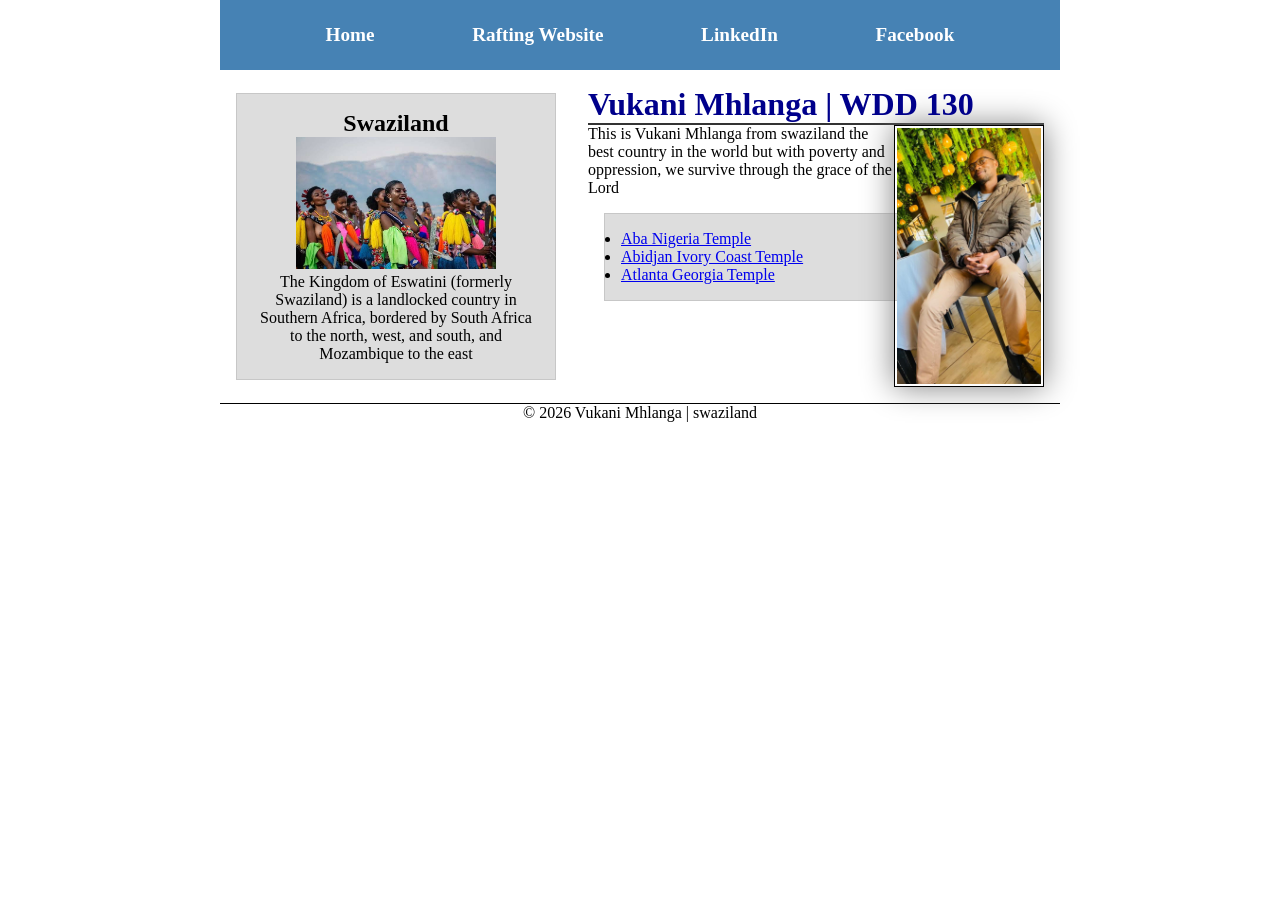
<file: index.html>
<!DOCTYPE html>
<html lang="en">

<head>
    <meta charset="UTF-8">
    <meta name="viewport" content="width=device-width, initial-scale=1.0">
    <title> WDD 130 Vukani Mhlanga</title>
    <meta name="description" content="This course helps me understand how to create html web pages this is fan">
    <meta name="author" content="Vukani Mhlanga">
    <link rel="stylesheet" href="styles/styles.css">


</head>

<body>
    <header>
        <nav>
            <a href="#">Home</a>
            <a href="wwr/">Rafting Website</a>
            <a href="https://www.linkedin.com/in/cvmhlanga/">LinkedIn</a>
            <a href="https://www.facebook.com/chic.mhlanga/">Facebook</a>

        </nav>
    </header>

    <div class="grid">
        <main>
            <h1> Vukani Mhlanga | WDD 130</h1>
            <img src="images/profile.jpeg" alt=" Hello My name is  Vukani" width="200">
            <p> This is Vukani Mhlanga from swaziland the best country in the world but with poverty and oppression, we survive through the grace of the Lord</p>
            <ul class="box">
                <li><a href="https://newsroom.churchofjesuschrist.org/article/aba-nigeria-temple" target="_blank" rel="vukani">Aba Nigeria Temple</a> </li>
                <li><a href="https://www.churchofjesuschrist.org/temples/details/abidjan-ivory-coast-temple?lang=eng" target="_blank" rel="vukani">Abidjan Ivory Coast Temple</a> </li>
                <li><a href="https://newsroom.churchofjesuschrist.org/article/atlanta-georgia-temple" target="_blank" rel="vukani">Atlanta Georgia Temple</a> </li>
            </ul>


        </main>
        <aside class="box">
            <h2> Swaziland</h2>
            <img src="images/eswatini.jpg" alt=" This is the beauty and culture of my country">
            <p>The Kingdom of Eswatini (formerly Swaziland) is a landlocked country in Southern Africa, bordered by South Africa to the north, west, and south, and Mozambique to the east</p>
        </aside>
    </div>
    <footer>
        <p>© 2026 Vukani Mhlanga | swaziland</p>

    </footer>

</body>

</html>
</file>
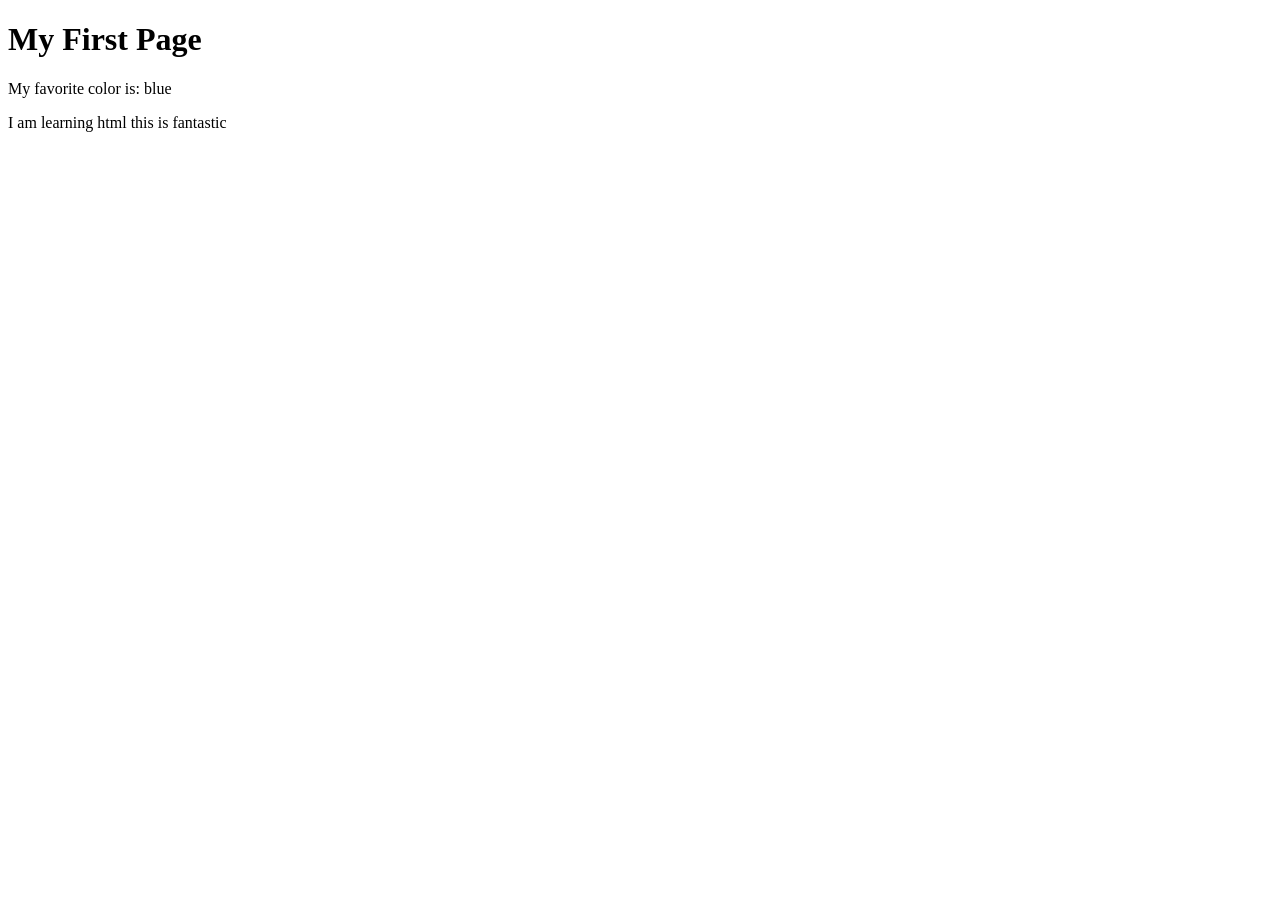
<file: week01/first-page.html>
<!DOCTYPE html>
<html lang="en">

<head>
    <meta charset="UTF-8">
    <meta name="viewport" content="width=device-width, initial-scale=1.0">
    <title>My First Page</title>
</head>

<body>
    <h1>My First Page</h1>
    <p>My favorite color is: blue </p>
    <p> I am learning html this is fantastic</p>
</body>

</html>
</file>
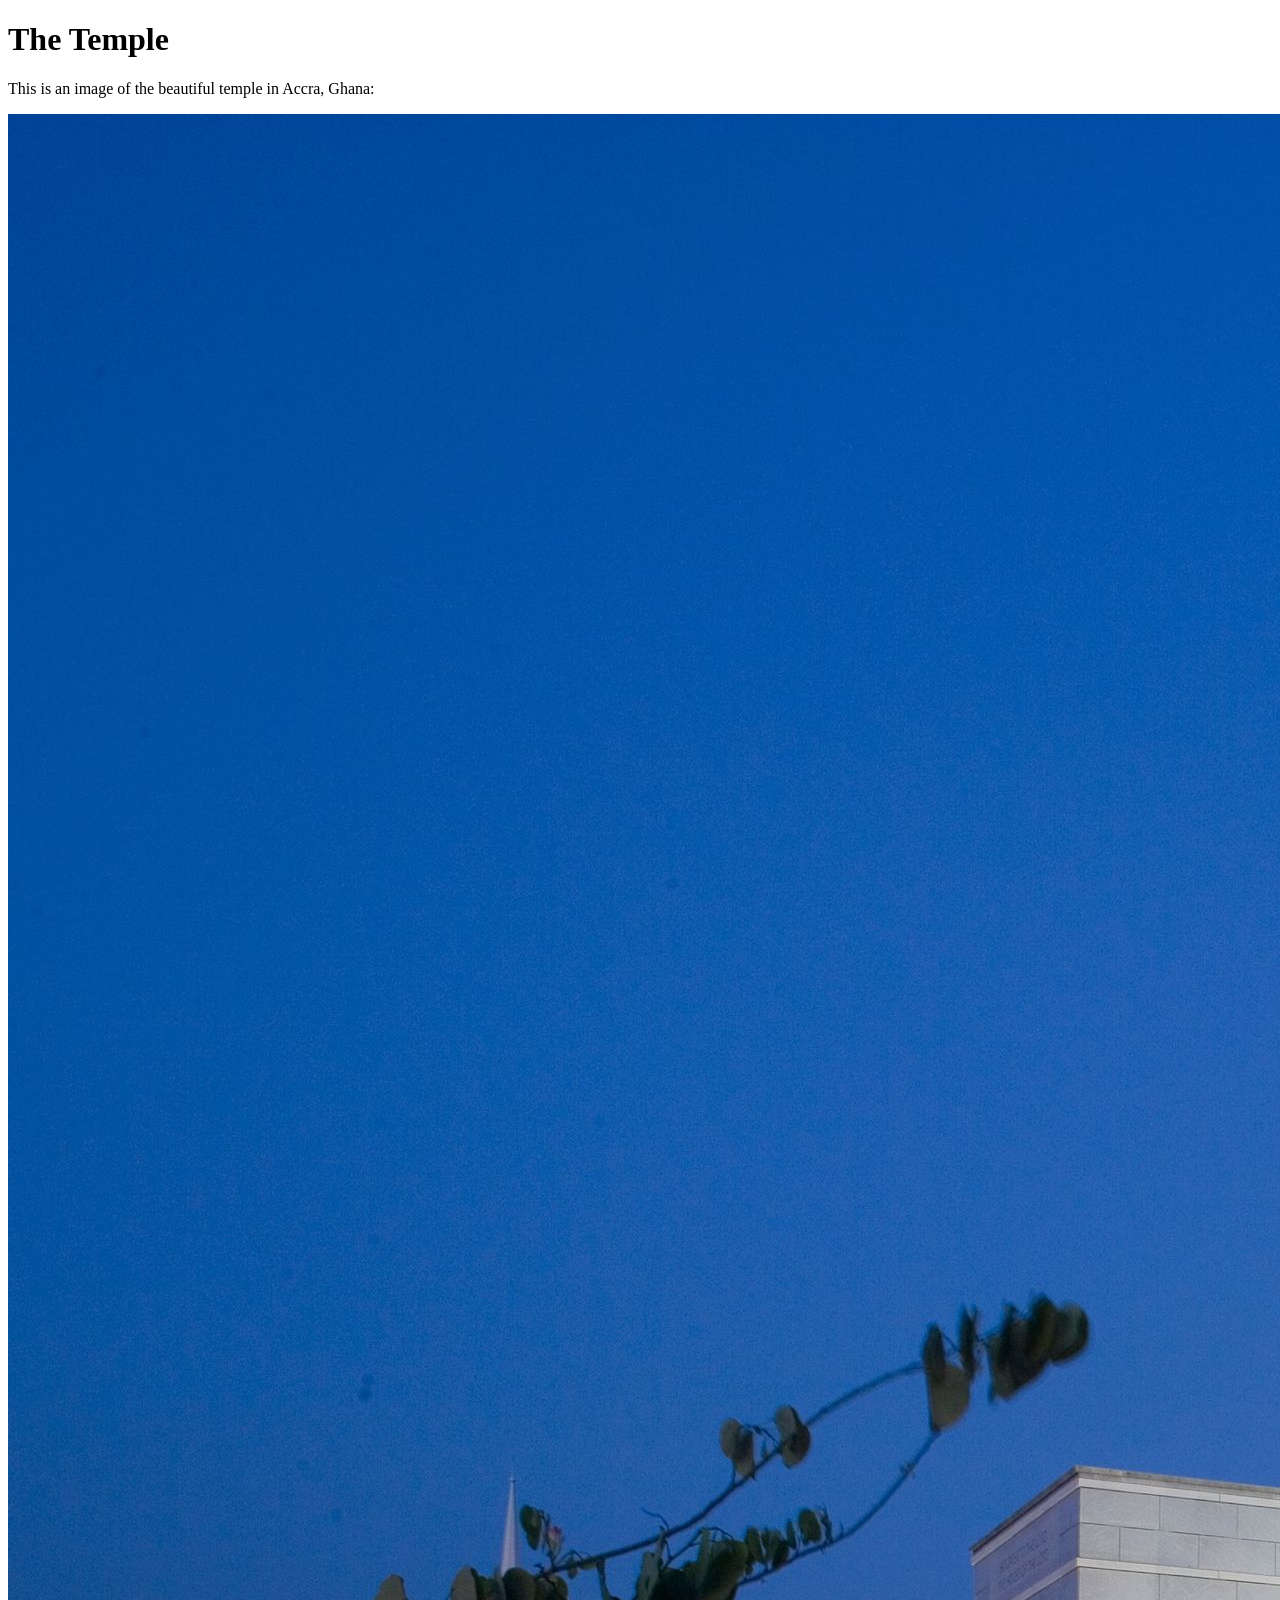
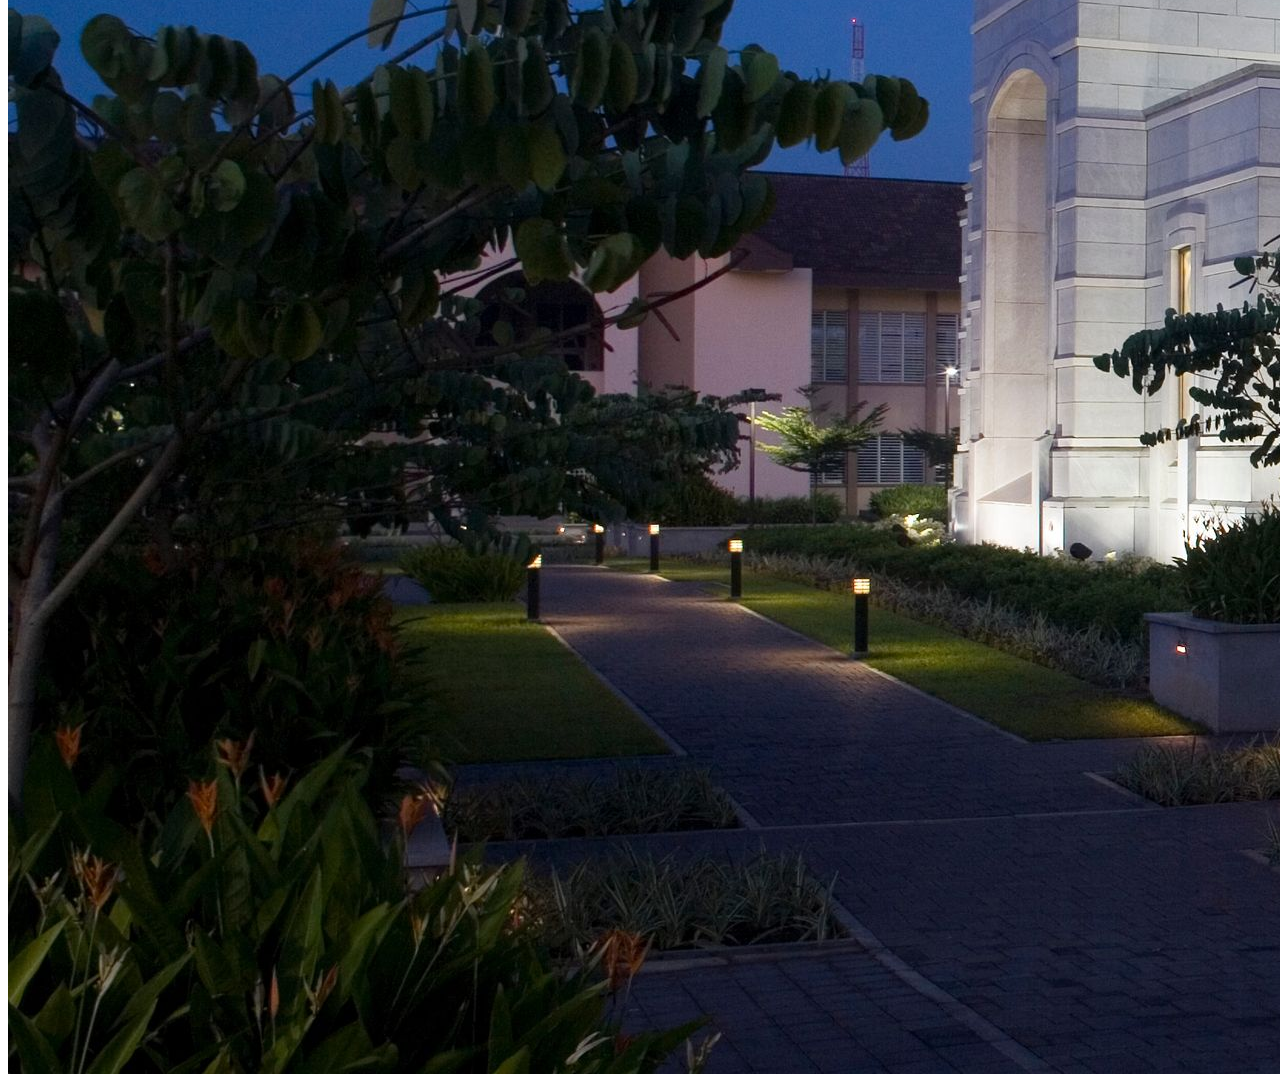
<file: week01/images.html>
<!DOCTYPE html>
<html lang="en">

<head>
    <meta charset="UTF-8">
    <meta name="viewport" content="width=device-width, initial-scale=1.0">
    <title>Temple Image</title>
</head>

<body>
    <h1>The Temple</h1>
    <p>This is an image of the beautiful temple in Accra, Ghana:</p>
    <img src="images/temple-large.jpeg" alt="The Accra Ghana Temple">

</body>

</html>
</file>
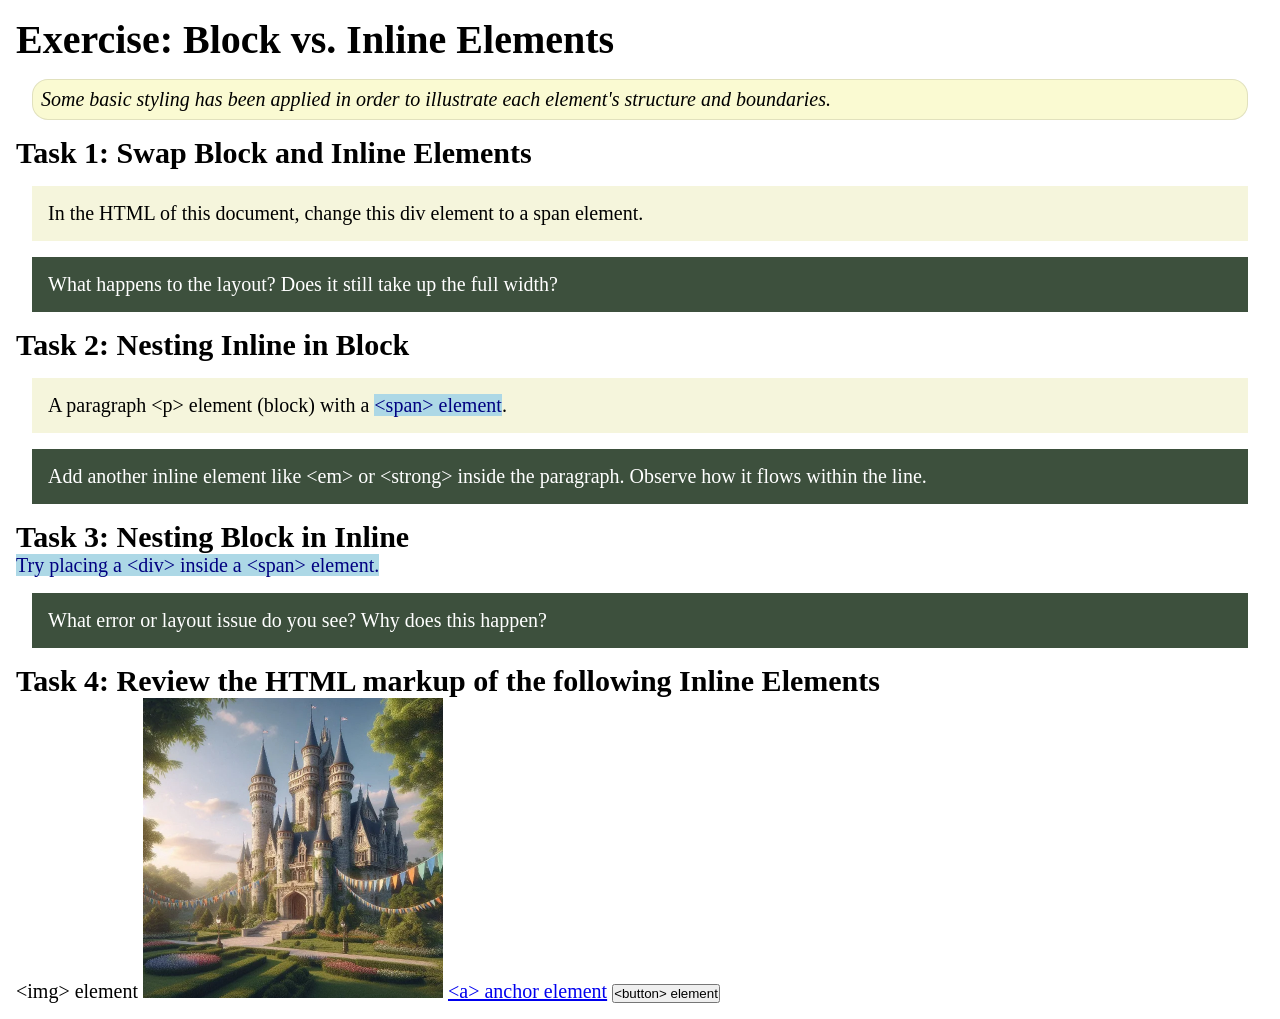
<file: week02/block-vs-inline.html>
<!DOCTYPE html>
<html lang="en">

<head>
    <meta charset="UTF-8">
    <meta name="viewport" content="width=device-width, initial-scale=1.0">
    <title>Exercise: Block vs. Inline Elements</title>
    <link rel="stylesheet" href="styles/block-vs-inline.css">
</head>

<body>
    <main>
        <h1>Exercise: Block vs. Inline Elements</h1>
        <p class="note">Some basic styling has been applied in order to illustrate each element's structure and boundaries.</p>

        <h2>Task 1: Swap Block and Inline Elements</h2>
        <div>In the HTML of this document, change this div element to a span element.</div>

        <p class="question">What happens to the layout? Does it still take up the full width?</p>

        <h2>Task 2: Nesting Inline in Block</h2>
        <p>A paragraph &lt;p&gt; element (block) with a <span>&lt;span&gt; element</span>.</p>
        <p class="question">Add another inline element like &lt;em&gt; or &lt;strong&gt; inside the paragraph. Observe how it flows within the line.</p>

        <h2>Task 3: Nesting Block in Inline</h2>
        <span>Try placing a &lt;div&gt; inside a &lt;span&gt; element.</span>
        <p class="question">What error or layout issue do you see? Why does this happen?</p>

        <h2>Task 4: Review the HTML markup of the following Inline Elements</h2>
        &lt;img&gt; element
        <img src="images/castle.webp" alt="placeholder image (images are inline)" width="300" height="300">
        <a href="https://churchofjesuschrist.org">&lt;a&gt; anchor element</a>
        <button type="button">&lt;button&gt; element</button>
    </main>
</body>

</html>
</file>
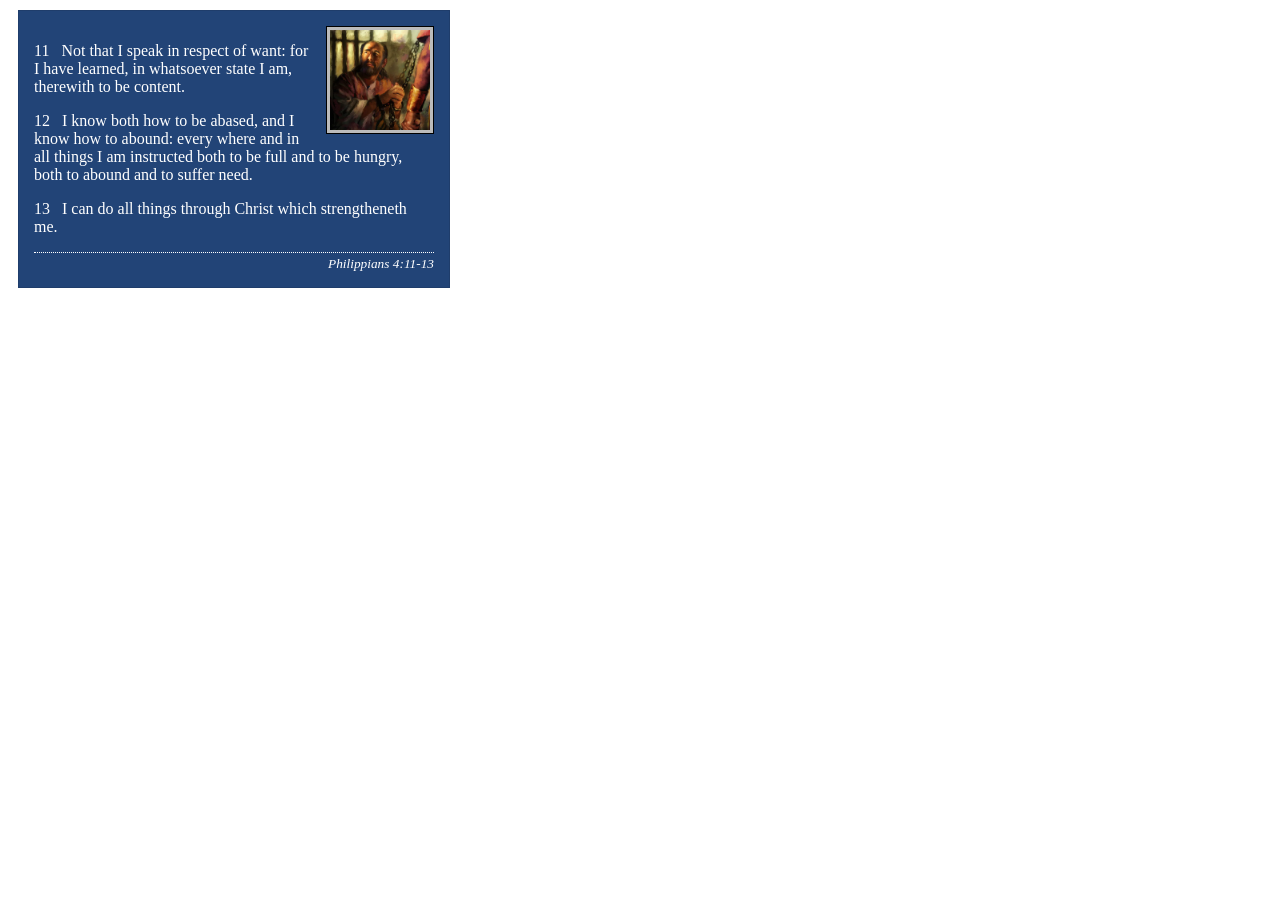
<file: week02/box-model-solution.html>
<!DOCTYPE html>
<html lang="en">

<head>
    <meta charset="UTF-8">
    <meta name="viewport" content="width=device-width, initial-scale=1.0">
    <title>Box Model Activity</title>
    <link rel="stylesheet" href="styles/box-model-solution.css">
</head>

<body>
    <main>
        <div class="callout">
            <img src="images/apostle-paul-imprisoned.webp" alt="Paul the Apostle - Imprisoned in Rome" width="200" height="200">
            <blockquote>
                <p>11 &nbsp; Not that I speak in respect of want: for I have learned, in whatsoever state I am, therewith to be content.</p>
                <p>12 &nbsp; I know both how to be abased, and I know how to abound: every where and in all things I am instructed both to be full and to be hungry, both to abound and to suffer need.</p>
                <p>13 &nbsp; I can do all things through Christ which strengtheneth me.</p>
            </blockquote>
            <cite>Philippians 4:11-13</cite>
        </div>
    </main>
</body>

</html>
</file>
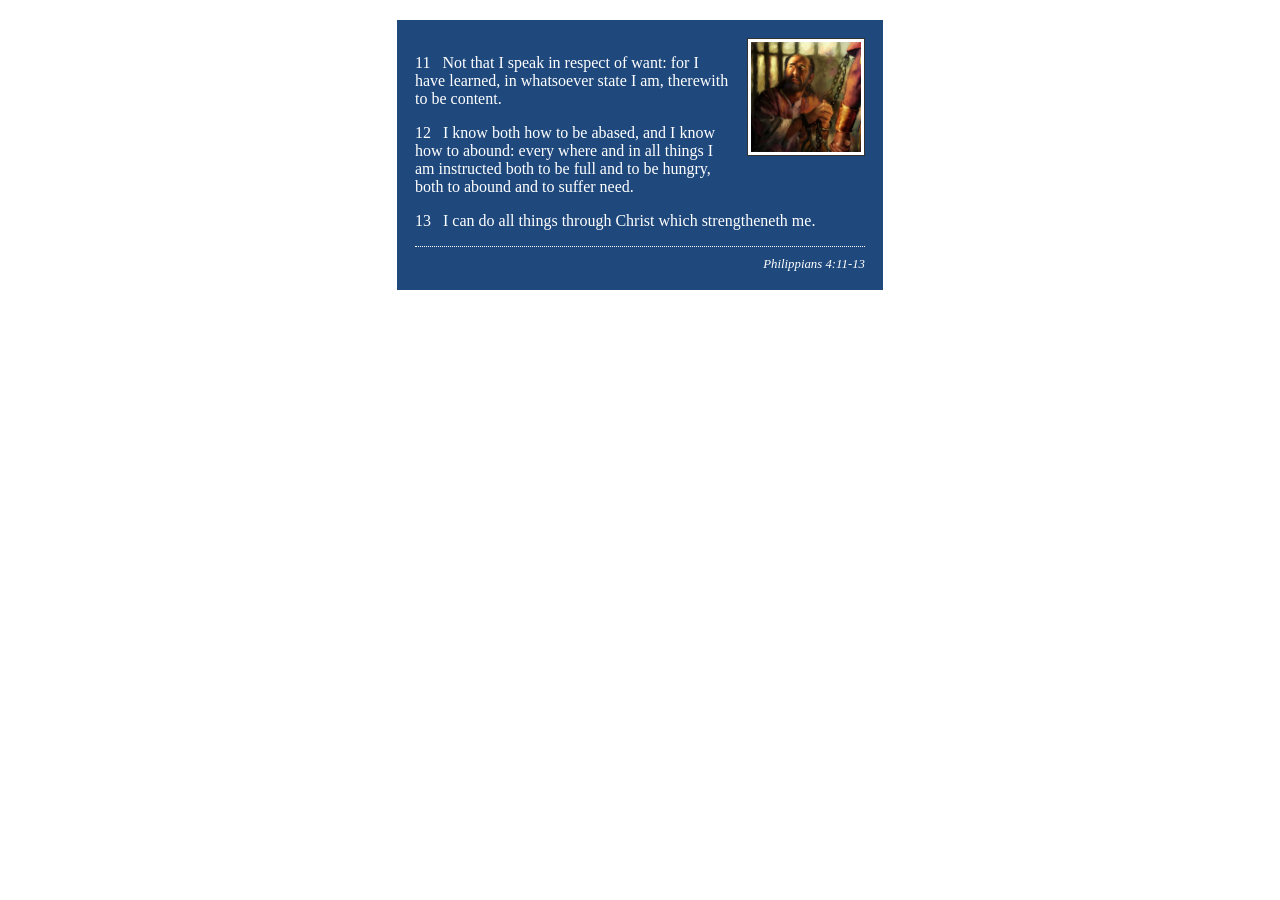
<file: week02/box-model.html>
<!DOCTYPE html>
<html lang="en">

<head>
    <meta charset="UTF-8">
    <meta name="viewport" content="width=device-width, initial-scale=1.0">
    <title>Box Model Activity</title>
    <link rel="stylesheet" href="styles/box-model.css">
</head>

<body>
    <main>
        <div class="callout">
            <img src="images/apostle-paul-imprisoned.webp" alt="Paul the Apostle - Imprisoned in Rome" width="200" height="200">
            <blockquote>
                <p>11 &nbsp; Not that I speak in respect of want: for I have learned, in whatsoever state I am, therewith to be content.</p>
                <p>12 &nbsp; I know both how to be abased, and I know how to abound: every where and in all things I am instructed both to be full and to be hungry, both to abound and to suffer need.</p>
                <p>13 &nbsp; I can do all things through Christ which strengtheneth me.</p>
            </blockquote>
            <cite>Philippians 4:11-13</cite>
        </div>
    </main>
</body>

</html>
</file>
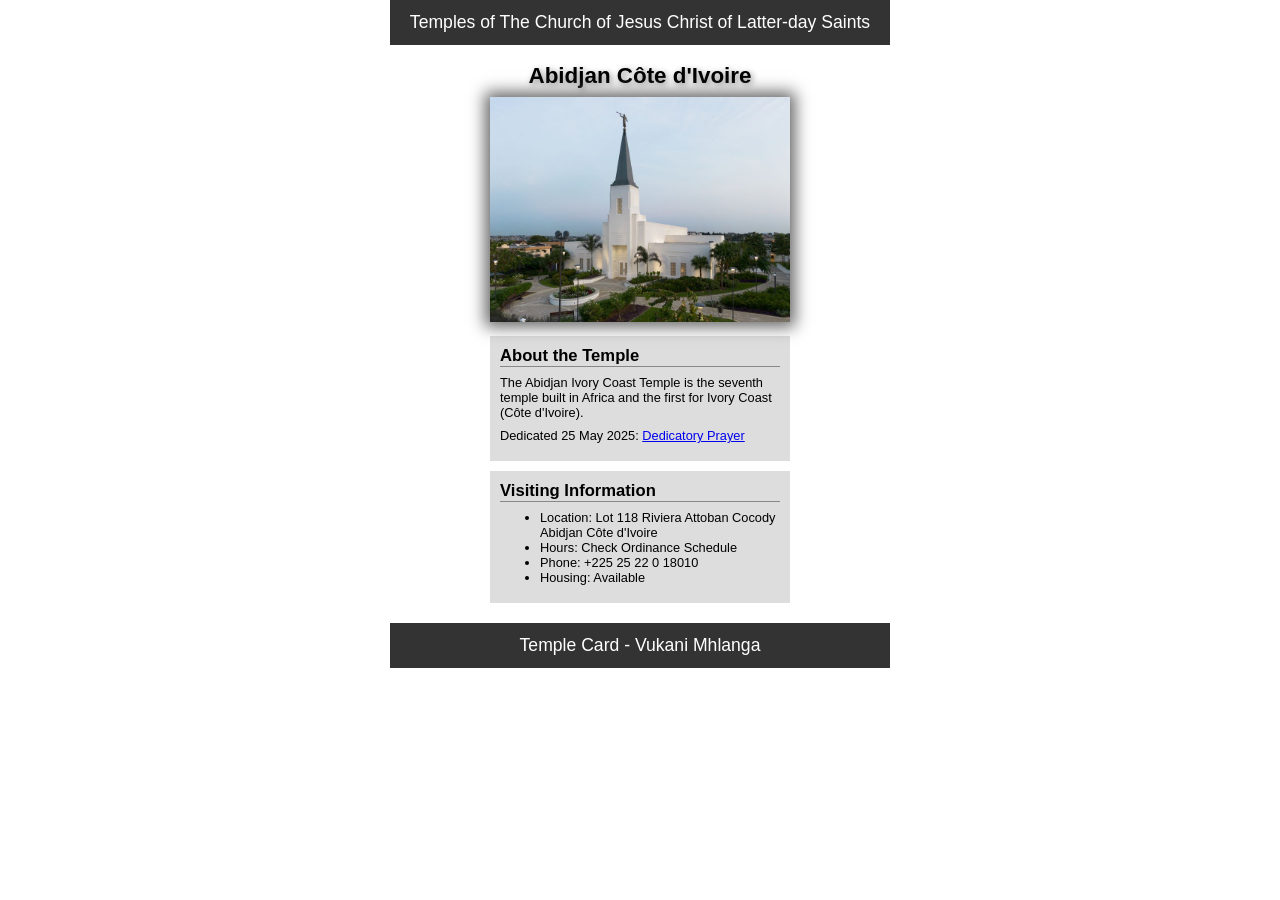
<file: week02/temple.html>
<!DOCTYPE html>
<html lang="en">

<head>
    <meta charset="UTF-8">
    <meta name="viewport" content="width=device-width, initial-scale=1.0">
    <title>Temple Card - Abidjan Côte d'Ivoire</title>
</head>

<body>
    <header>
        <p>Temples of The Church of Jesus Christ of Latter-day Saints</p>
        <link rel="stylesheet" href="styles/temple.css">
    </header>
    <main>
        <h1>Abidjan Côte d'Ivoire</h1>
        <picture>
            <img src="images/abidjan-ivory-coast.jpeg" alt="Abidjan Côte d'Ivoire Temple">
        </picture>
        <section>
            <h2>About the Temple</h2>
            <p>The Abidjan Ivory Coast Temple is the seventh temple built in Africa and the first for Ivory Coast (Côte d'Ivoire).</p>
            <p>Dedicated 25 May 2025: <a href="https://www.churchofjesuschrist.org/temples/dedicatory-prayer/abidjan-ivory-coast-temple/2025-05-25?lang=eng" target="_blank" rel="noopener noreferrer">Dedicatory Prayer</a></p>
        </section>
        <section>
            <h2>Visiting Information</h2>
            <ul>
                <li>Location: Lot 118 Riviera Attoban Cocody Abidjan Côte d'Ivoire</li>
                <li>Hours: Check Ordinance Schedule</li>
                <li>Phone: +225 25 22 0 18010</li>
                <li>Housing: Available</li>
            </ul>
        </section>
    </main>
    <footer>
        <p>Temple Card - Vukani Mhlanga</p>
    </footer>
</body>

</html>
</file>
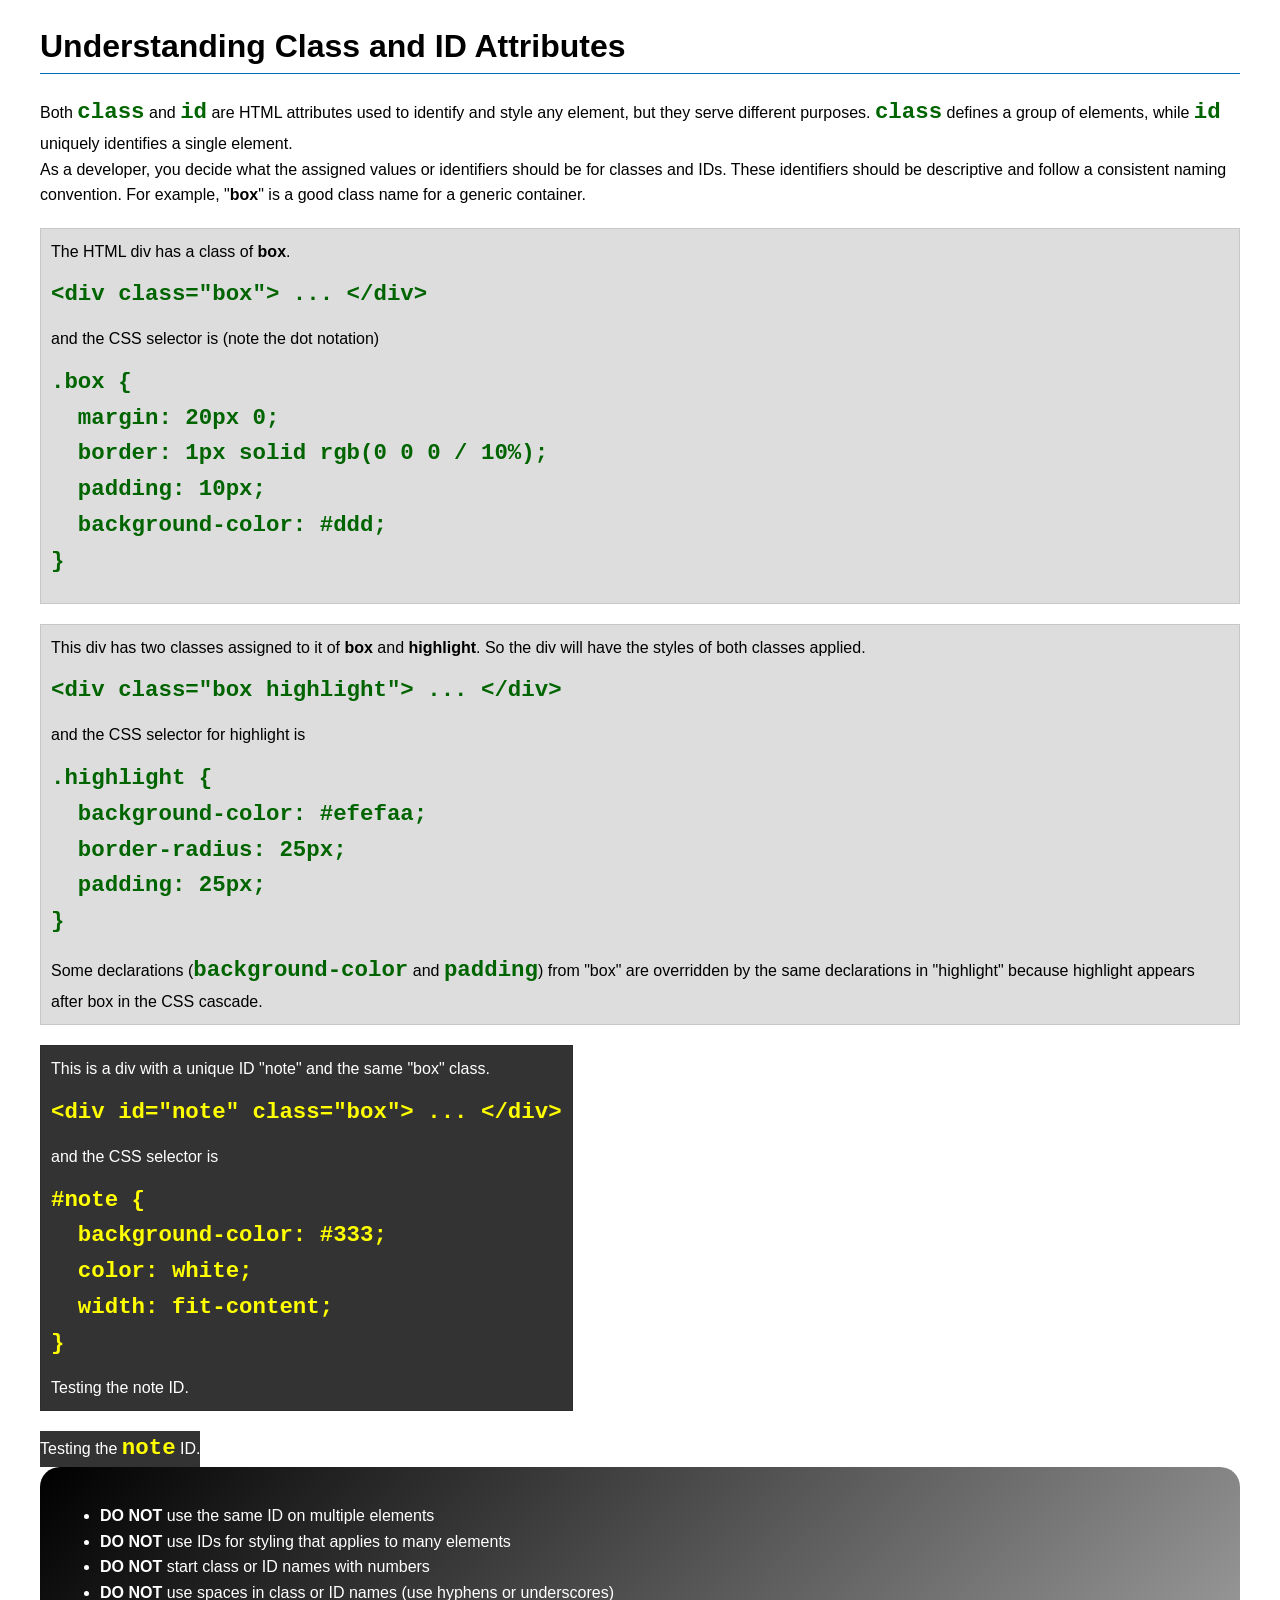
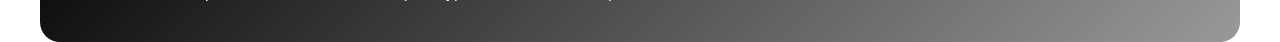
<file: week03/class-and-id.html>
<!DOCTYPE html>
<html lang="en">

<head>
    <meta charset="UTF-8">
    <meta name="viewport" content="width=device-width, initial-scale=1.0">
    <title>Class vs ID Attributes</title>
    <link rel="stylesheet" href="styles/class-and-id.css">
</head>

<body>
    <h1>Understanding Class and ID Attributes</h1>
    <p>Both <code>class</code> and <code>id</code> are HTML attributes used to identify and style any element, but they serve different purposes. <code>class</code> defines a group of elements, while <code>id</code> uniquely identifies a single element.</p>
    <p>As a developer, you decide what the assigned values or identifiers should be for classes and IDs. These identifiers should be descriptive and follow a consistent naming convention. For example, "<strong>box</strong>" is a good class name for a generic container.</p>
    <div class="box">
        <p>The HTML div has a class of <strong>box</strong>.</p>
        <pre><code class="html">&lt;div class="box"&gt; ... &lt;/div&gt;</code></pre>
        and the CSS selector is (note the dot notation)
        <pre><code class="css">.box {
  margin: 20px 0;
  border: 1px solid rgb(0 0 0 / 10%);
  padding: 10px;
  background-color: #ddd; 
}</code></pre>
    </div>

    <div class="box">
        <p>This div has two classes assigned to it of <strong>box</strong> and <strong>highlight</strong>. So the div will have the styles of both classes applied.</p>
        <pre><code class="html">&lt;div class="box highlight"&gt; ... &lt;/div&gt;</code></pre>
        and the CSS selector for highlight is
        <pre><code class="css">.highlight {
  background-color: #efefaa;
  border-radius: 25px;
  padding: 25px;
}</code></pre>
        <p>Some declarations (<code>background-color</code> and <code>padding</code>) from "box" are overridden by the same declarations in "highlight" because highlight appears after box in the CSS cascade.</p>
    </div>

    <div id="note" class="box">
        <p>This is a div with a unique ID "note" and the same "box" class.</p>
        <pre><code class="html">&lt;div id="note" class="box"&gt; ... &lt;/div&gt;</code></pre>
        and the CSS selector is
        <pre><code class="css">#note {
  background-color: #333;
  color: white;
  width: fit-content;
}</code></pre>

        <div id="note">
            <p>Testing the note ID.</p>
        </div>
    </div>

    <div id="note">
        <p>Testing the <code>note</code> ID.</p>
    </div>

    <section id="best-practice">
        <ul>
            <li><strong>DO NOT</strong> use the same ID on multiple elements</li>
            <li><strong>DO NOT</strong> use IDs for styling that applies to many elements</li>
            <li><strong>DO NOT</strong> start class or ID names with numbers</li>
            <li><strong>DO NOT</strong> use spaces in class or ID names (use hyphens or underscores)</li>
        </ul>
    </section>


</body>

</html>
</file>
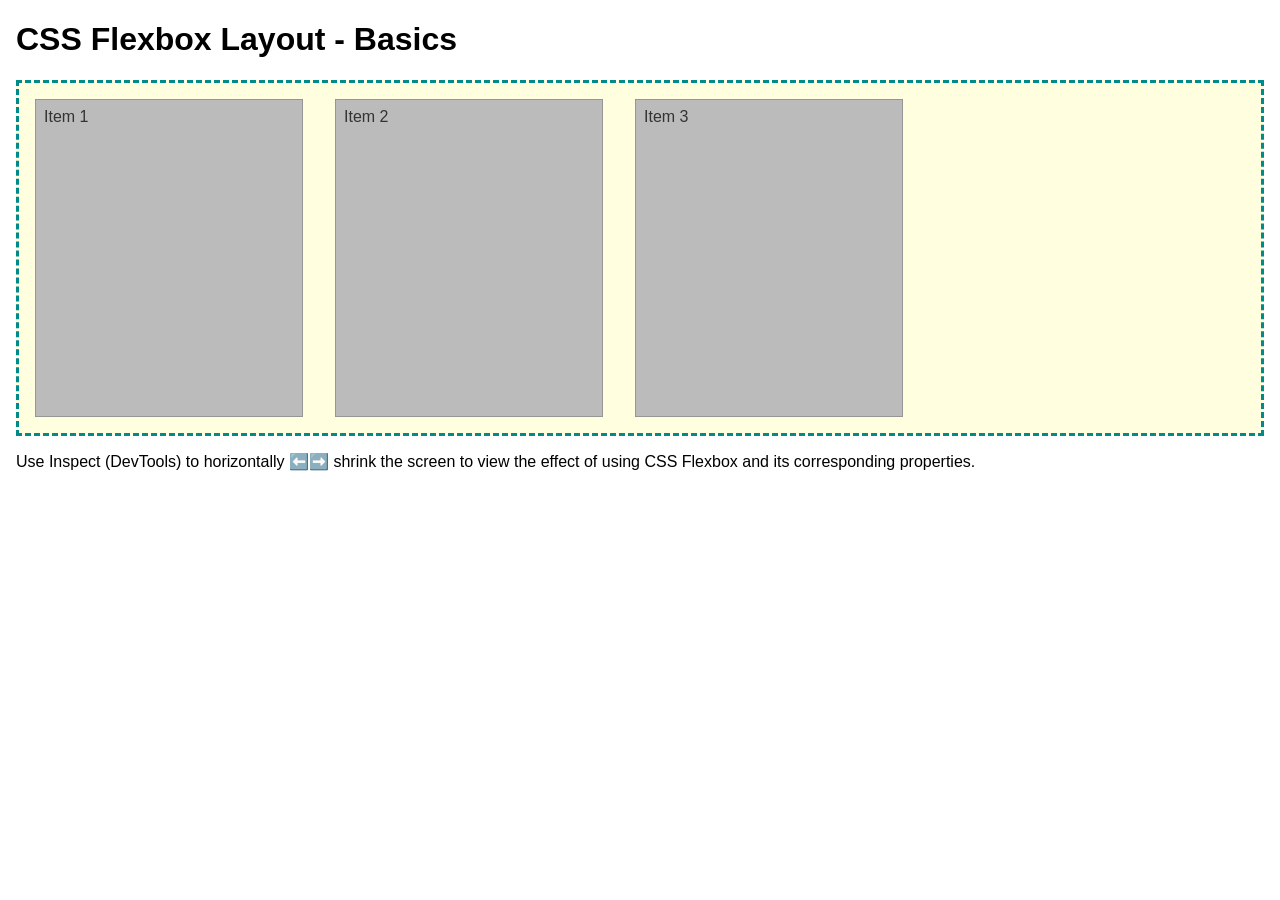
<file: week04/flexbox-layout.html>
<!DOCTYPE html>
<html lang="en">

<head>
    <meta charset="UTF-8">
    <meta name="viewport" content="width=device-width, initial-scale=1.0">
    <title>CSS Flexbox Layout - Basics</title>
    <link rel="stylesheet" href="styles/flexbox.css">
</head>

<body>
    <main>
        <h1>CSS Flexbox Layout - Basics</h1>
        <div class="flex-container">
            <div class="flex-item item1">Item 1</div>
            <div class="flex-item item2">Item 2</div>
            <div class="flex-item item3">Item 3</div>
        </div>
        <p>Use Inspect (DevTools) to horizontally ⬅️➡️ shrink the screen to view the effect of using CSS Flexbox and its corresponding properties.</p>
    </main>
</body>

</html>
</file>
<file: styles/styles.css>
* {
    margin: 0;
    padding: 0;
    box-sizing: border-box;
}

:root {
    --primary-color: darkblue;
    --secondary-color: white;
    --spacing-medium: 1rem;
    --image-height: auto;
}

nav {

    background-color: steelblue;
    padding: 1rem;
    display: flex;
    justify-content: space-evenly;
    align-items: center;

}

nav a {
    display: block;
    padding: 0.5rem;
    text-decoration: none;
    font-size: 1.2rem;
    font-weight: 700;
    color: #fff;
}

h1 {
    color: var(--primary-color);
    border-bottom: 2px solid #333;
}

main img {
    width: 150px;
    height: var(--image-height);
    border: 1px solid black;
    padding: 2px;
    box-shadow: 0 0 30px gray;
    float: right;
}

p {
    padding: 0;
}

main {
    max-width: 840px;
    grid-column: 2/3;
    margin: 1rem;
}

aside {
    width: 20rem;
    grid-column: 1/2;
    grid-row: 1/2;
    text-align: center;
    position: relative;

}

aside img {
    width: 200px;
    height: var(--image-height);
}

footer {
    margin-top: 15px;
    border-top: 1px solid #000;
    text-align: center;
}

/* Class Selectors{} */
.box {
    margin: 1rem;
    border: 1px solid rgb(0 0 0 / 10%);
    ;
    padding: 1rem;
    background-color: #ddd;
    color: #000;
}

header,
.grid,
footer {
    max-width: 840px;
    margin: 0 auto;
}

.grid {
    display: grid;
    align-items: center;
}
</file>
<file: week02/styles/block-vs-inline.css>
* {
    margin: 0;
    padding: 0;
}

body {
    font-size: 20px;
    margin: 1rem;
}

p,
div {
    background-color: beige;
    margin: 1rem;
    padding: 1rem;
}

span {
    color: navy;
    background-color: lightblue;
}

code {
    margin: 0;
    padding: 0;
    color: green;
    font-size: 1.2rem;
}

.note {
    font-style: italic;
    background-color: lightgoldenrodyellow;
    border-radius: 1rem;
    border: 1px solid rgb(0 0 0 / 10%);
    margin: 1rem;
    padding: .5rem;
}

.question {
    background-color: #3d503d;
    color: #fff;
}
</file>
<file: week02/styles/box-model-solution.css>
.callout {
    max-width: 400px;
    margin: 10px;
    border: 1px solid rgb(0 0 0 / 10%);
    padding: 15px;
    background-color: #247;
    color: #fff;
}

.callout img {
    float: right;
    margin: 0 0 10px 15px;
    border: 1px solid #000;
    padding: 3px;
    background-color: #bbb;
    width: 100px;
    height: auto;
}

blockquote {
    margin: 0;
}

cite {
    display: block;
    border-top: 1px dotted #fff;
    padding-top: 3px;
    text-align: right;
    font-size: smaller;
}
</file>
<file: week02/styles/box-model.css>
.callout {
    max-width: 450px;
    margin: 20px auto;
    border: 3px solid #1f497d;
    padding: 15px;
    background-color: #1f497d;
    color: #ffffff;
}

.callout img {
    float: right;
    margin: 0 0 10px 15px;
    border: 1px solid #333333;
    padding: 3px;
    background-color: #ffffff;
    width: 110px;
    height: 110px;
}

blockquote {
    margin: 0;
}

cite {
    display: block;
    border-top: 1px dotted #ffffff;
    padding-top: 10px;
    text-align: right;
    font-size: 0.8em;
}
</file>
<file: week02/styles/temple.css>
body {
    max-width: 500px;
    margin: 0 auto;
    font-family: Arial, Helvetica, sans-serif;
    background-color: #ffffff;
    color: #000000;

}

header,
footer {
    background-color: #333333;
    color: #ffffff;
    text-align: center;
    padding: 12px;
    font-size: 1.1rem;
}

header p,
footer p {
    margin: 0;
}

main {
    padding: 10px 0;
    text-align: center;

}

h1 {
    margin: 8px 0;
    text-shadow: 2px 2px 6px #888888;
    font-size: 1.4rem;
}

main img {
    max-width: 300px;
    height: auto;
    box-shadow: 0 0 15px 5px #666666;
}

section {
    background-color: #dddddd;
    margin: 10px 100px;
    padding: 10px;
    text-align: left;
    font-size: 0.8em;
}

h2 {
    margin: 0 0 0 0;
    font-size: 1.3em;
    border-bottom: 1px solid #888888;

}

section p,
section ul {
    margin: 8px 0;

}
</file>
<file: week03/styles/class-and-id.css>
body {
    font-family: Arial, sans-serif;
    line-height: 1.6;
    margin: 0;
    padding: 0 40px;
}

h1 {
    border-bottom: 1px solid rgb(0 110 182);
    padding-bottom: 0;
}

p {
    margin: 0;
}

code {
    color: darkgreen;
    font-weight: 700;
    font-size: 1.4rem;
}

/* Class examples - can be reused */
.box {
    margin: 20px 0;
    border: 1px solid rgb(0 0 0 / 10%);
    padding: 10px;
    background-color: #ddd;
    /* this is shorthand for #dddddd */
}

.highlight {
    background-color: #efefaa;
    border-radius: 25px;
    padding: 25px;
}

/* ID examples - should be unique */

#note {
    background-color: #333;
    color: white;
    width: fit-content;
}

#note code {
    color: yellow;
}

#best-practice {
    background: linear-gradient(135deg, #000 0%, #999 100%);
    color: white;
    border-radius: 20px;
    padding: 20px;
}
</file>
<file: week04/styles/flexbox.css>
body {
    font-family: Helvetica, Arial, sans-serif;
    margin: 1rem;
}

.flex-container {
    border: 3px dashed darkcyan;
    background-color: lightyellow;
    display: flex;
    flex-wrap: wrap;
}

.flex-item {
    width: 250px;
    margin: 1rem;
    border: 1px solid rgb(0 0 0 / 20%);
    padding: 0.5rem;
    background-color: #bbb;
    color: #333;
}

.item1 {
    min-height: 100px;
}

.item2 {
    min-height: 200px;
}

.item3 {
    min-height: 300px;
}
</file>
